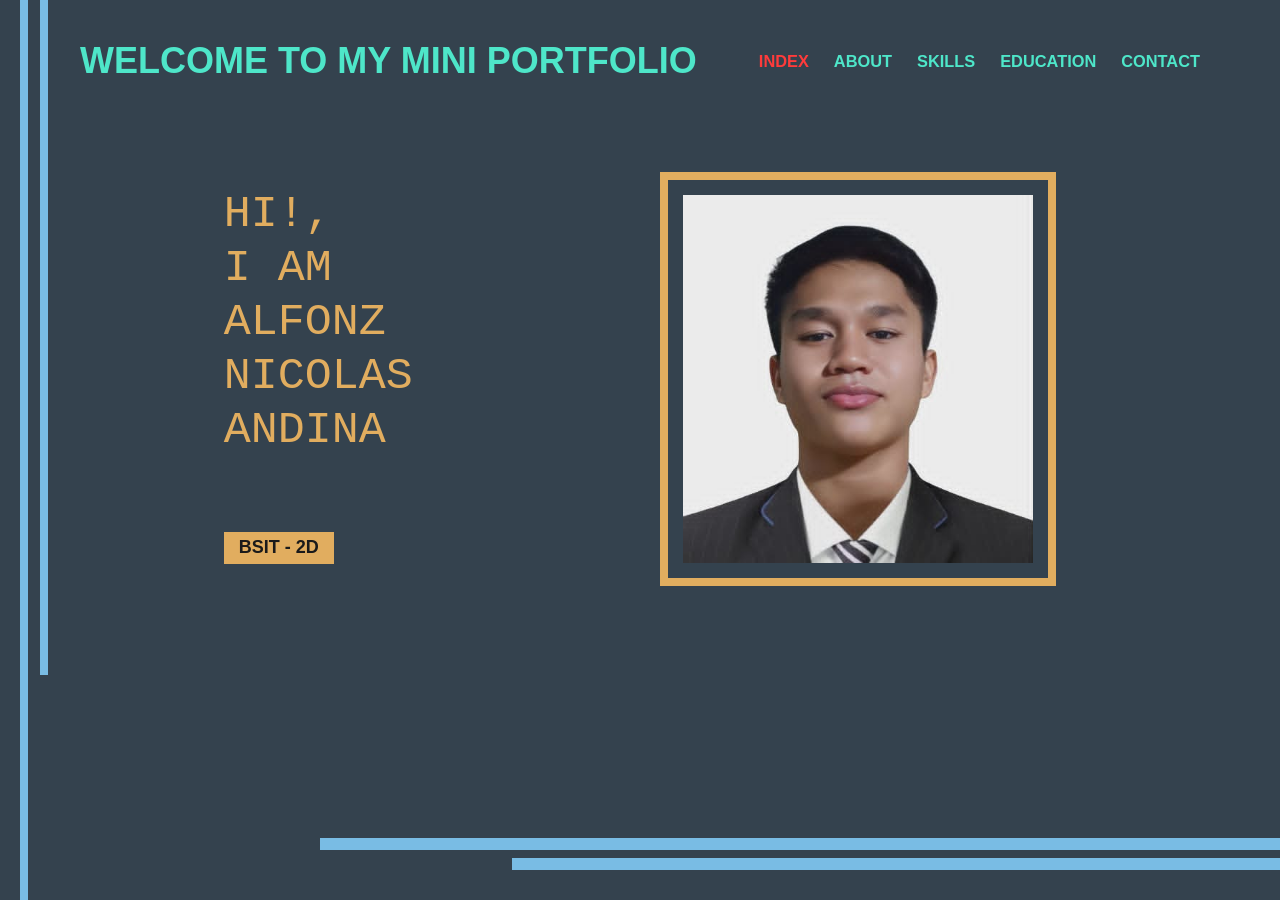
<file: index.html>
<!DOCTYPE html>
<html lang="en">
<head>
    <link rel="stylesheet" href="style.css">
    <title>Home - Mini Portfolio</title>
</head>
<body>
    <nav>
       <div class="logo"><h2>Welcome to my mini portfolio</h2></div>
        <ul>
            <li><a href="index.html" class="active"><h3>INDEX</h3></a></li>
            <li><a href="about.html"><h3>ABOUT</h3></a></li>
            <li><a href="skills.html"><h3>SKILLS</h3></a></li>
            <li><a href="education.html"><h3>EDUCATION</h3></a></li>
            <li><a href="contact.html"><h3>CONTACT</h3></a></li>
        </ul>
    </nav>
    <div class="container hero">
        <div class="hero-text">
        HI!,<br>I AM<br>ALFONZ<br>NICOLAS<br>ANDINA<br></br>
            <div class="tag">BSIT - 2D</div>
        </div>
        <div class="profile-frame">
            <img src="prof.jpg" alt="Alfonz Andina">
        </div>
    </div>
    <div class="bottom-lines"><div class="line-1"></div><div class="line-2"></div></div>
</body>
</html>
</file>
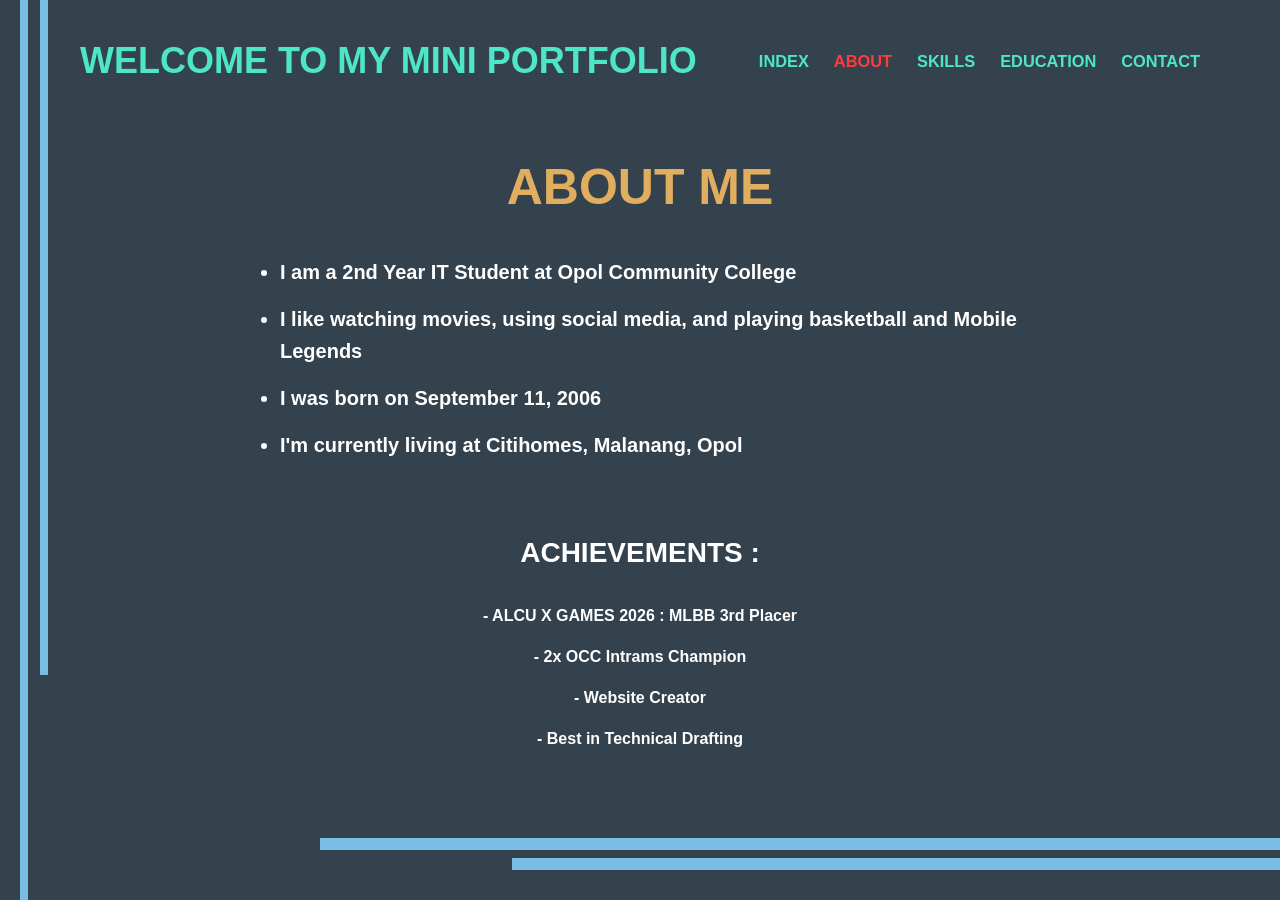
<file: about.html>
<!DOCTYPE html>
<html lang="en">
<head>
    <link rel="stylesheet" href="style.css">
    <title>About Me</title>
</head>
<body>
    <nav>
        <div class="logo"><h2>Welcome to my mini portfolio</h2></div>
        <ul>
            <li><a href="index.html"><h3>INDEX</h3></a></li>
            <li><a href="about.html" class="active"><h3>ABOUT</h3></a></li>
            <li><a href="skills.html"><h3>SKILLS</h3></a></li>
            <li><a href="education.html"><h3>EDUCATION</h3></a></li>
            <li><a href="contact.html"><h3>CONTACT</h3></a></li>
        </ul>
    </nav>
    <div class="container">
        <br></br><h1 class="title">ABOUT ME</h1>
        <div class="content-list">
            <ul>
                <li><b>I am a 2nd Year IT Student at Opol Community College</b></li>
                <li><b>I like watching movies, using social media, and playing basketball and Mobile Legends</b></li>
                <li><b>I was born on September 11, 2006</b></li>
                <li><b>I'm currently living at Citihomes, Malanang, Opol</b></li>
            </ul>
        </div>
        <div class="achievements">
            <br></br><h2>ACHIEVEMENTS :</h2>
            <br><p>- ALCU X GAMES 2026 : MLBB 3rd Placer</p>
            <br>
            <p>- 2x OCC Intrams Champion</p>
            <br>
            <p>- Website Creator</p>
            <br>
            <p>- Best in Technical Drafting</p>
        </div>
    </div>
    <div class="bottom-lines"><div class="line-1"></div><div class="line-2"></div></div>
</body>
</html>
</file>
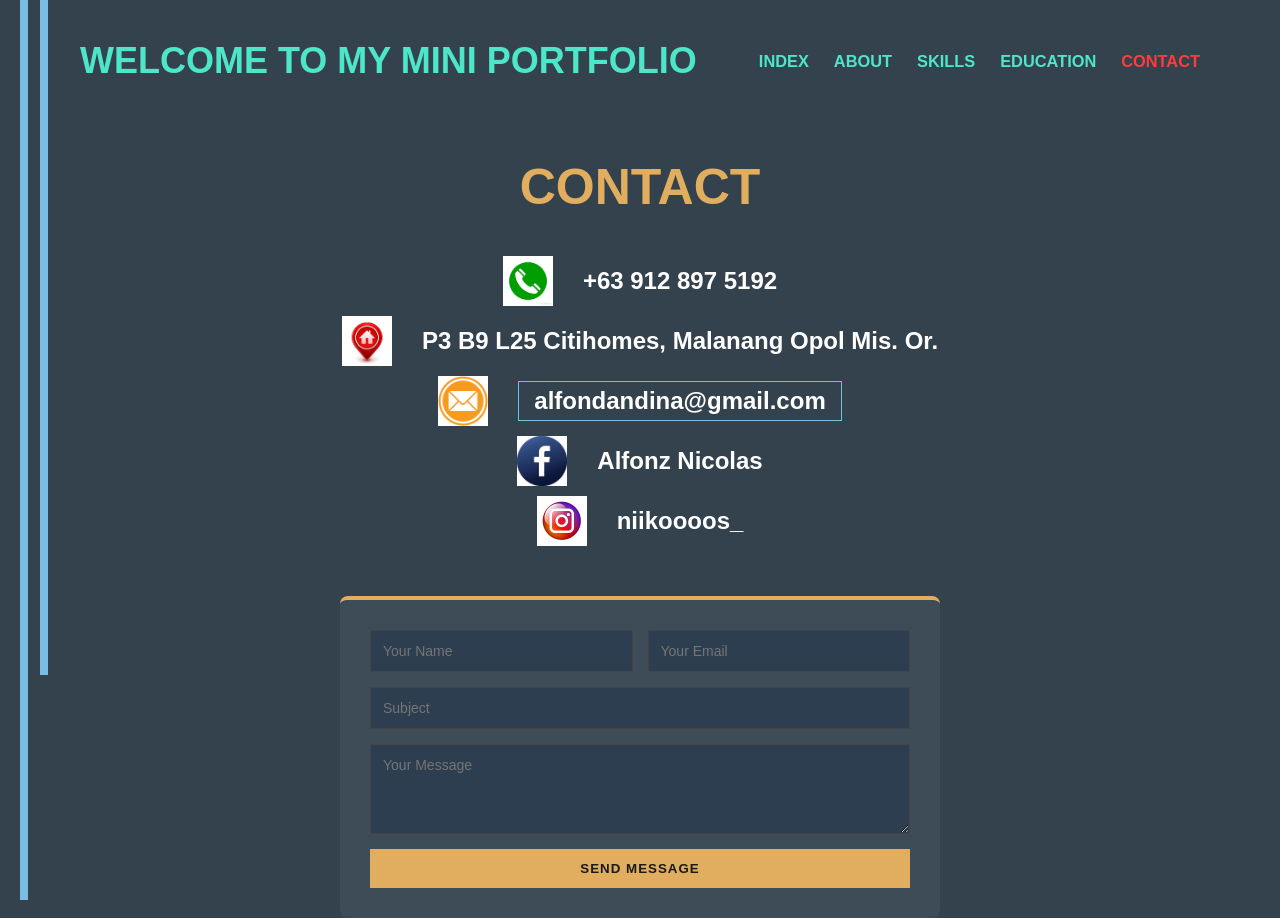
<file: contact.html>
<!DOCTYPE html>
<html lang="en">
<head>
    <link rel="stylesheet" href="style.css">
    <title>Contact</title>
</head>
<body>
    <nav>
        <div class="logo"><h2>Welcome to my mini portfolio</h2></div>
        <ul>
            <li><a href="index.html"><h3>INDEX</h3></a></li>
            <li><a href="about.html"><h3>ABOUT</h3></a></li>
            <li><a href="skills.html"><h3>SKILLS</h3></a></li>
            <li><a href="education.html"><h3>EDUCATION</h3></a></li>
            <li><a href="contact.html" class="active"><h3>CONTACT</h3></a></li>
        </ul>
    </nav>
    <div class="container">
    <br></br><h1 class="title">CONTACT</h1>
    
    <div class="contact-info-wrapper">
    <div class="contact-item">
        <img src="con.png" alt="Phone" class="contact-logo">
        <span>+63 912 897 5192</span>
    </div>
    <div class="contact-item">
        <img src="add.jpg" alt="Address" class="contact-logo">
        <span>P3 B9 L25 Citihomes, Malanang Opol Mis. Or.</span>
    </div>
    <div class="contact-item">
        <img src="ema.png" alt="Email" class="contact-logo">
        <span class="email-text">alfondandina@gmail.com</span>
    </div>
    <div class="contact-item">
        <img src="fb.jpg" alt="Name" class="contact-logo">
        <span>Alfonz Nicolas</span>
    </div>
    <div class="contact-item">
        <img src="ins.webp" alt="Instagram" class="contact-logo">
        <span>niikoooos_</span>
    </div>
</div>
    <div class="form-container">
        <form action="#">
            <div class="form-group">
                <input type="text" placeholder="Your Name" required>
                <input type="email" placeholder="Your Email" required>
            </div>
            <input type="text" placeholder="Subject">
            <textarea placeholder="Your Message" rows="4" required></textarea>
            <button type="submit" class="submit-btn">SEND MESSAGE</button>
        </form>
    </div>
</div>
</file>
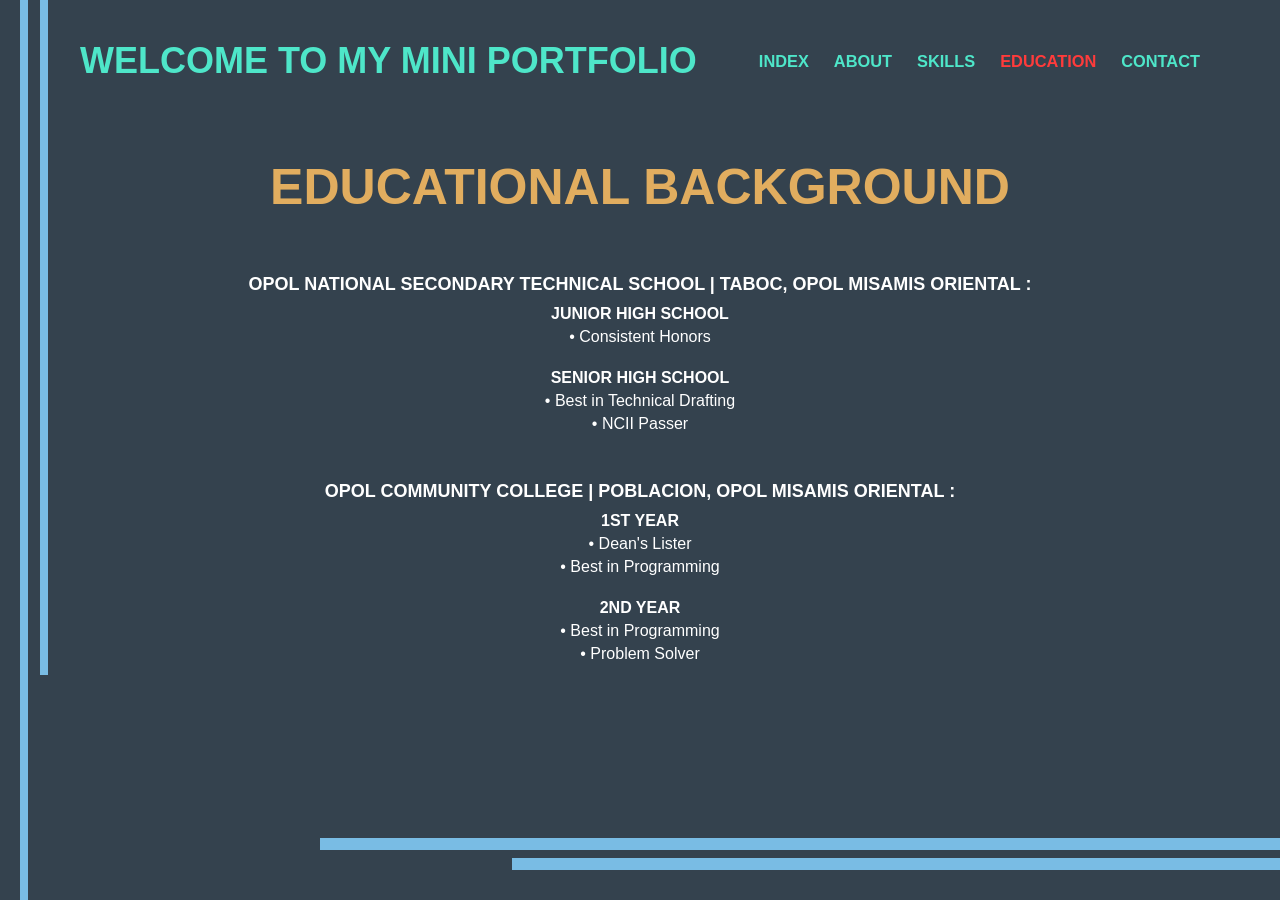
<file: education.html>
<!DOCTYPE html>
<html lang="en">
<head>
    <link rel="stylesheet" href="style.css">
    <title>Education</title>
    <style>
        .edu-section { text-align: center; margin-bottom: 30px; }
        .edu-section h3 { margin-bottom: 10px; text-transform: uppercase; font-size: 18px; }
        .edu-section p { margin-bottom: 5px; }
        .sub-points { font-size: 16px; list-style: none !important; }
    </style>
</head>
<body>
    <nav>
        <div class="logo"><h2>Welcome to my mini portfolio</h2></div>
        <ul>
            <li><a href="index.html"><h3>INDEX</h3></a></li>
            <li><a href="about.html"><h3>ABOUT</h3></a></li>
            <li><a href="skills.html"><h3>SKILLS</h3></a></li>
            <li><a href="education.html" class="active"><h3>EDUCATION</h3></a></li>
            <li><a href="contact.html"><h3>CONTACT</h3></a></li>
        </ul>
    </nav>
    <div class="container">
        <br></br><h1 class="title">EDUCATIONAL BACKGROUND</h1>
        
        <div class="edu-section">
            <br><h3>Opol National Secondary Technical School | Taboc, Opol Misamis Oriental :</h3>
            <p><b>JUNIOR HIGH SCHOOL</b></p>
            <p class="sub-points">• Consistent Honors</p>
            <br>
            <p><b>SENIOR HIGH SCHOOL</b></p>
            <p class="sub-points">• Best in Technical Drafting</p>
            <p class="sub-points">• NCII Passer</p>
        </div>

        <div class="edu-section">
            <br><h3>Opol Community College | Poblacion, Opol Misamis Oriental :</h3>
            <p><b>1ST YEAR</b></p>
            <p class="sub-points">• Dean's Lister</p>
            <p class="sub-points">• Best in Programming</p>
            <br>
            <p><b>2ND YEAR</b></p>
            <p class="sub-points">• Best in Programming</p>
            <p class="sub-points">• Problem Solver</p>
        </div>
    </div>
    <div class="bottom-lines"><div class="line-1"></div><div class="line-2"></div></div>
</body>
</html>
</file>
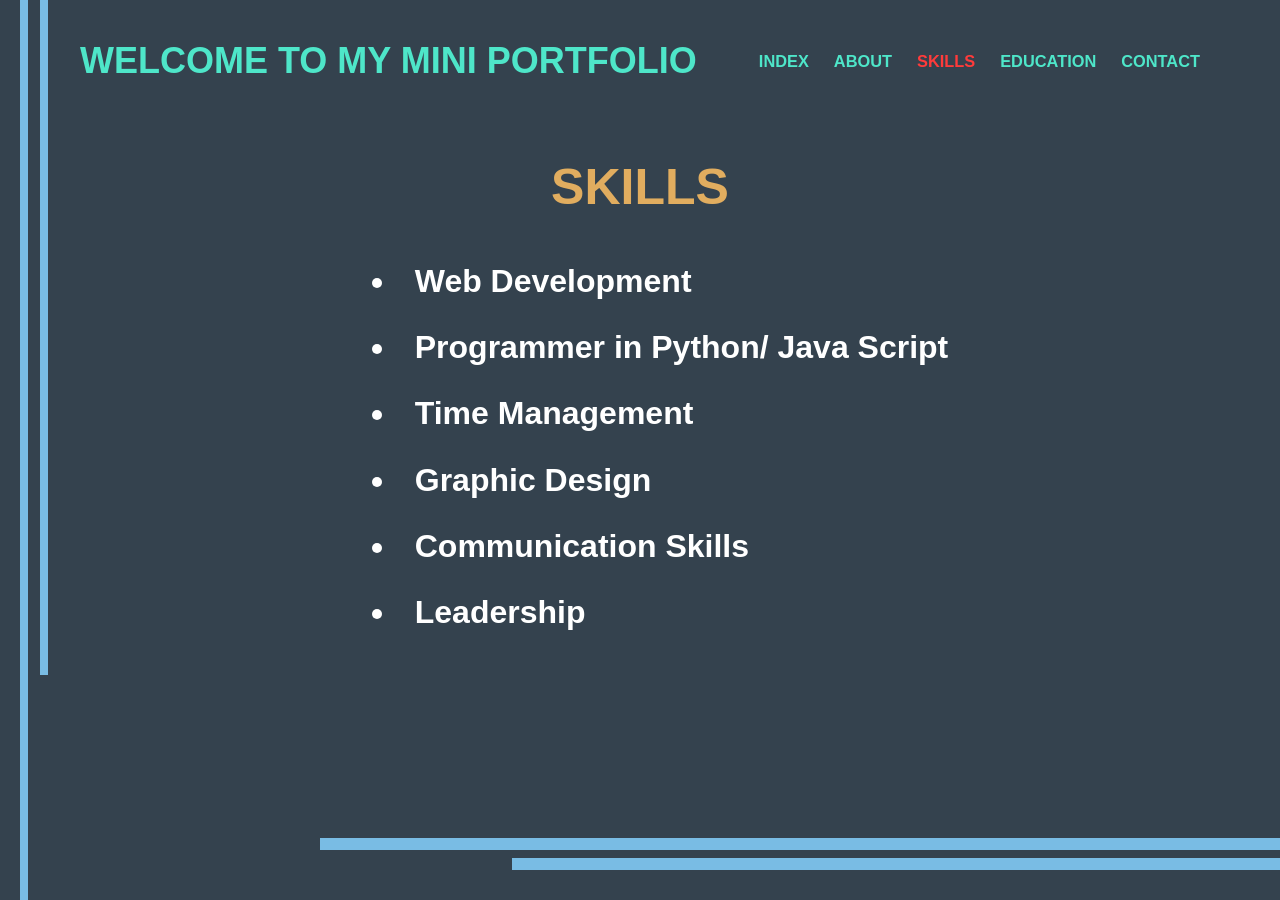
<file: skills.html>
<!DOCTYPE html>
<html lang="en">
<head>
    <link rel="stylesheet" href="style.css">
    <title>Skills</title>
</head>
<body>
    <nav>
        <div class="logo"><h2>Welcome to my mini portfolio</h2></div>
        <ul>
            <li><a href="index.html"><h3>INDEX</h3></a></li>
            <li><a href="about.html"><h3>ABOUT</h3></a></li>
            <li><a href="skills.html" class="active"><h3>SKILLS</h3></a></li>
            <li><a href="education.html"><h3>EDUCATION</h3></a></li>
            <li><a href="contact.html"><h3>CONTACT</h3></a></li>
        </ul>
    </nav>
    <div class="container">
        <br></br><h1 class="title">SKILLS</h1>
        <div class="content-list" style="text-align: center; list-style-position: inside;">
            <ul style="display: inline-block; text-align: left; font-size: 32px; font-weight: bold;">
                <li>Web Development</li>
                <li>Programmer in Python/ Java Script</li>
                <li>Time Management</li>
                <li>Graphic Design</li>
                <li>Communication Skills</li>
                <li>Leadership</li>
            </ul>
        </div>
    </div>
    <div class="bottom-lines"><div class="line-1"></div><div class="line-2"></div></div>
</body>
</html>
</file>
<file: style.css>
/* General Reset */
* {
    margin: 0;
    padding: 0;
    box-sizing: border-box;
    font-family: Arial, sans-serif;
}

body {
    background-color: #34424e;
    color: white;
    height: 100vh;
    overflow: hidden;
    position: relative;
}

/* Background Accents (The Blue Lines) */
body::before {
    content: "";
    position: absolute;
    top: 0; left: 20px;
    width: 8px; height: 100%;
    background: #79bce4;
}

body::after {
    content: "";
    position: absolute;
    top: 0; left: 40px;
    width: 8px; height: 75%;
    background: #79bce4;
}

.bottom-lines {
    position: absolute;
    bottom: 30px;
    right: 0;
    width: 75%;
}

.line-1 { height: 12px; background: #79bce4; width: 100%; margin-bottom: 8px; }
.line-2 { height: 12px; background: #79bce4; width: 80%; margin-left: 20%; }

/* Navigation Bar */
nav {
    display: flex;
    justify-content: space-between;
    align-items: center;
    padding: 40px 80px;
}

.logo {
    color: #4ee6c9;
    font-weight: bold;
    font-size: 24px;
    text-transform: uppercase;
}

nav ul {
    display: flex;
    list-style: none;
}

nav ul li { margin-left: 25px; }

nav ul li a {
    text-decoration: none;
    color: #4ee6c9;
    font-weight: bold;
    font-size: 14px;
    transition: 0.3s;
}

nav ul li a.active { color: #ff3b3b; }

/* Content Animation */
.container {
    padding: 0 100px;
    animation: fadeInUp 0.8s ease-out;
}

@keyframes fadeInUp {
    from { opacity: 0; transform: translateY(30px); }
    to { opacity: 1; transform: translateY(0); }
}

/* Home Page Specifics */
.hero { display: flex; align-items: center; justify-content: space-around; margin-top: 50px; }
.hero-text { font-family: 'Courier New', Courier, monospace; color: #e1ad5f; font-size: 45px; line-height: 1.2; }
.tag { background: #e1ad5f; color: #1a1a1a; padding: 5px 15px; font-size: 18px; display: inline-block; margin-top: 20px; font-family: sans-serif; font-weight: bold;}
.profile-frame { border: 8px solid #e1ad5f; padding: 15px; }
.profile-frame img { width: 350px; height: auto; display: block; }

/* Typography for Subpages */
h1.title { color: #e1ad5f; font-size: 50px; text-align: center; margin-bottom: 40px; text-transform: uppercase; }
.content-list { max-width: 800px; margin: 0 auto; font-size: 20px; line-height: 1.6; }
.content-list ul { list-style-type: disc; margin-left: 40px; }
.content-list li { margin-bottom: 15px; }

.achievements { margin-top: 40px; text-align: center; }
.achievements h2 { font-size: 28px; margin-bottom: 20px; }
.achievements p { font-weight: bold; margin-bottom: 5px; }

/* Contact Specifics */
.contact-item { display: flex; align-items: center; margin-bottom: 25px; font-size: 24px; font-weight: bold; }
.contact-item img { width: 50px; margin-right: 30px; }
.email-box { border: 2px solid #3498db; padding: 10px 20px; width: fit-content; }

/* Contact Layout Alignment */
.contact-info-wrapper {
    display: flex;
    flex-direction: column;
    align-items: center;
    margin-bottom: 40px;
    font-size: 20px;
    font-weight: bold;
}

.contact-item {
    margin-bottom: 10px;
}

.email-text {
    border: 1px solid #79bce4;
    padding: 5px 15px;
    display: inline-block;
}

/* Form Styling */
.form-container {
    max-width: 600px;
    margin: 0 auto;
    background: rgba(255, 255, 255, 0.05);
    padding: 30px;
    border-radius: 8px;
    border-top: 4px solid #e1ad5f;
    animation: fadeInUp 1s ease-out;
}

form {
    display: flex;
    flex-direction: column;
    gap: 15px;
}

.form-group {
    display: flex;
    gap: 15px;
}

input, textarea {
    width: 100%;
    padding: 12px;
    background: #2c3e50;
    border: 1px solid #444;
    color: white;
    font-size: 14px;
    outline: none;
    transition: 0.3s;
}

input:focus, textarea:focus {
    border-color: #e1ad5f;
}

.submit-btn {
    background: #e1ad5f;
    color: #1a1a1a;
    padding: 12px;
    border: none;
    font-weight: bold;
    cursor: pointer;
    letter-spacing: 1px;
    transition: 0.3s;
}

.submit-btn:hover {
    background: #4ee6c9;
    transform: translateY(-2px);
}

/* Ensure container scrolls if screen is small */
body {
    overflow-y: auto; 
}
</file>
